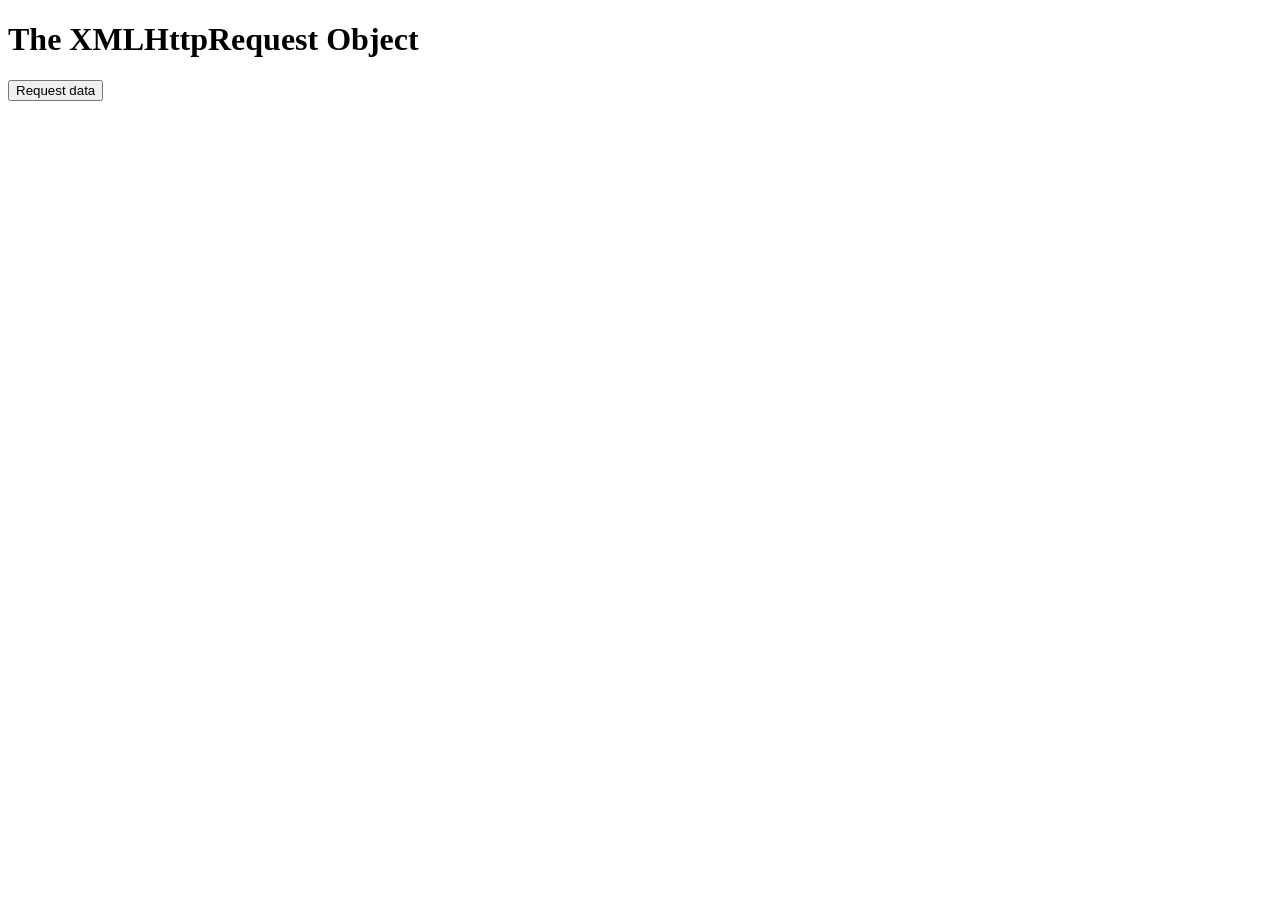
<file: test/templates/test.html>
<!DOCTYPE html>
<html>
<body>

<h1>The XMLHttpRequest Object</h1>

<button type="button" onclick="loadDoc()">Request data</button>

<p id="demo"></p>


<script>
function loadDoc() { 
  var xhttp = new XMLHttpRequest();
  xhttp.onreadystatechange = function() {
    if (this.readyState == 4 && this.status == 200) {
      response = this.responseText
    }
  };
  xhttp.open("GET", "{{ url_for('static', filename='ajax_info.txt') }}", true);
  xhttp.send();
  console.log(response)
  document.getElementById("demo").innerHTML=response
}
</script>

</body>
</html>
</file>
